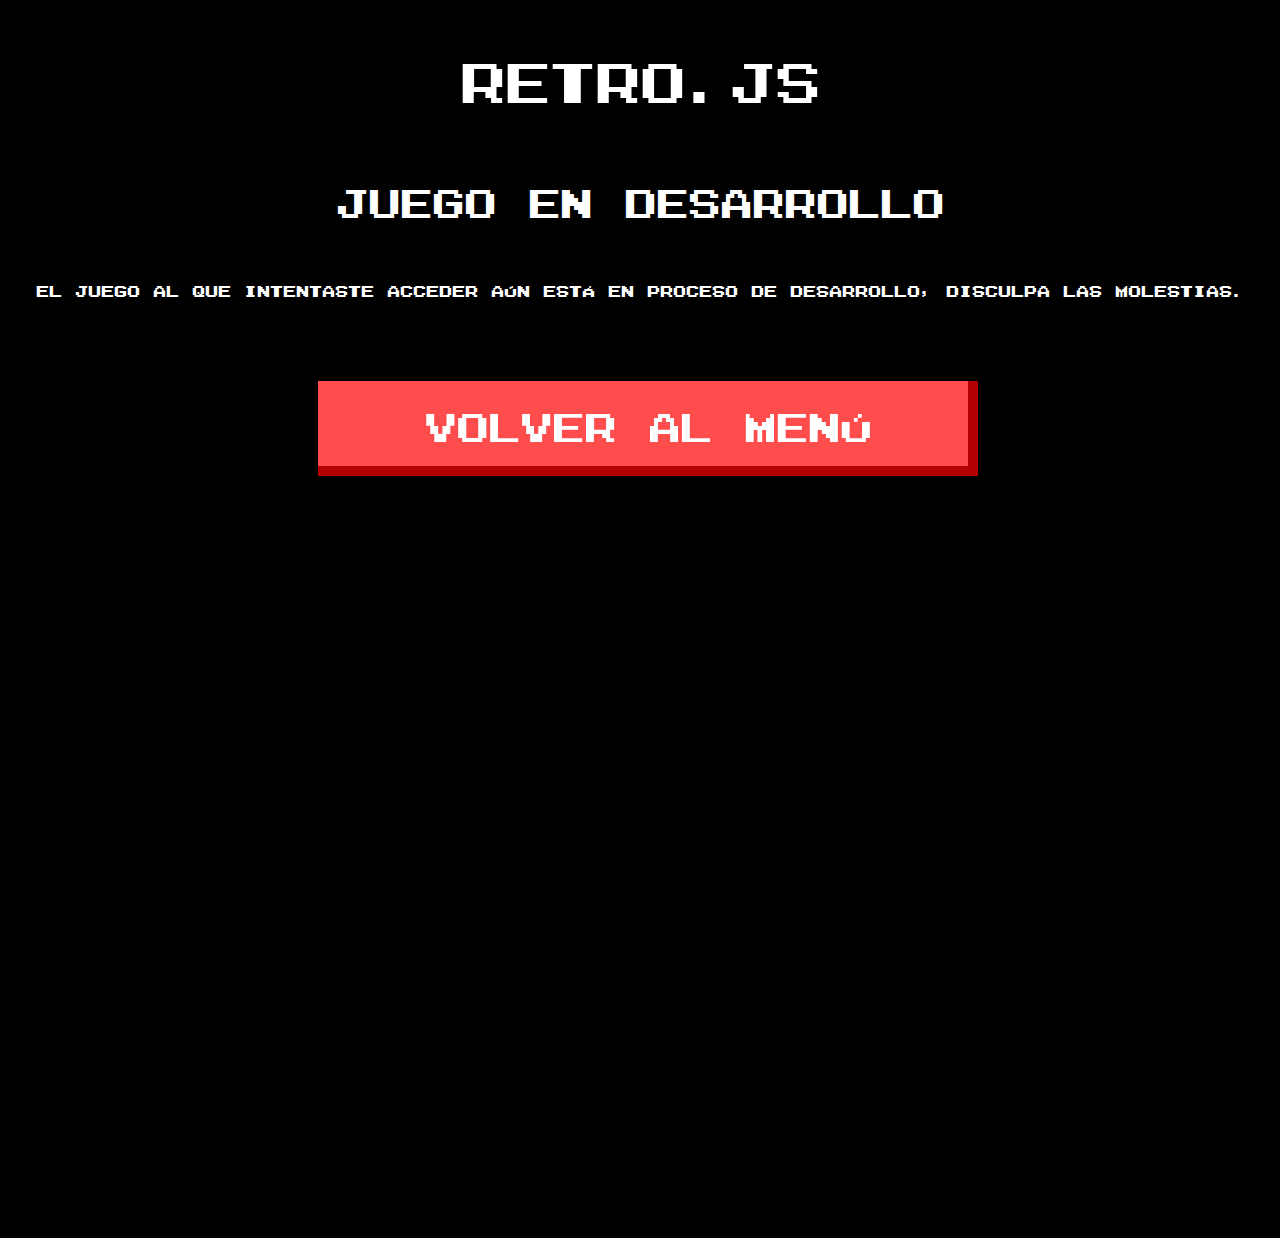
<file: 404/index.html>
<!DOCTYPE html>
<html>
  <head>
    <title>Retro.js</title>
  	<meta charset="utf-8">
  	<link rel="shortcut icon" type="image/png" href="/assets/favicon.png"/>

  	<link rel="stylesheet" type="text/css" href="../assets/style.css">

    <script type="text/javascript" src="../p5/p5.js"></script>
    <script type="text/javascript" src="../p5/p5.dom.js"></script>
    <script type="text/javascript" src="../Classes/Button.js"></script>
    <script type="text/javascript" src="../Classes/Craft.js"></script>

    <script type="text/javascript" src="functions.js"></script>
    <script type="text/javascript" src="code.js"></script>
  </head>
  <body>
    <h1 class="title">Retro.js</h1>
    <h2 class="subtitle">Juego en desarrollo</h2>
    <p  class="text">
      El juego al que intentaste acceder aún está en proceso de desarrollo, disculpa las molestias.
    </p>
    <div id="p5-sketch"></div>
  </body>
</html>
</file>
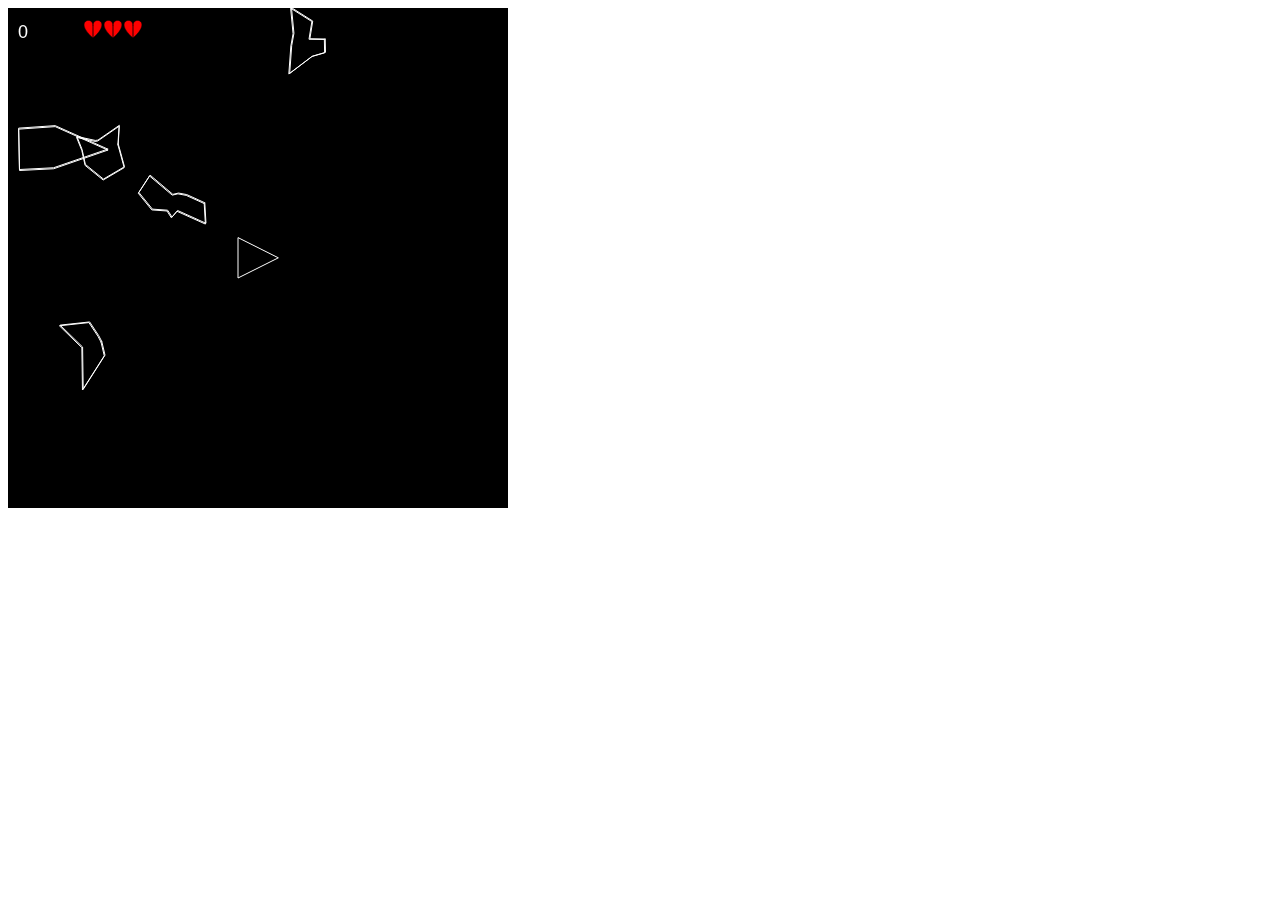
<file: Asteroids/index.html>
<!DOCTYPE html>
<html>
<head>
	<meta charset="utf-8">
	<title>Asteroids</title>
	<script src="../p5/p5.js"></script>

	<script src="../p5/p5.sound.js"></script>
	<script type="text/javascript" src="Ship.js"></script>
	<script type="text/javascript" src="Laser.js"></script>	
	<script type="text/javascript" src="Asteroid.js"></script>
	<script type="text/javascript" src="code.js"></script>
    </head>

	
<body>

</body>
</html>
</file>
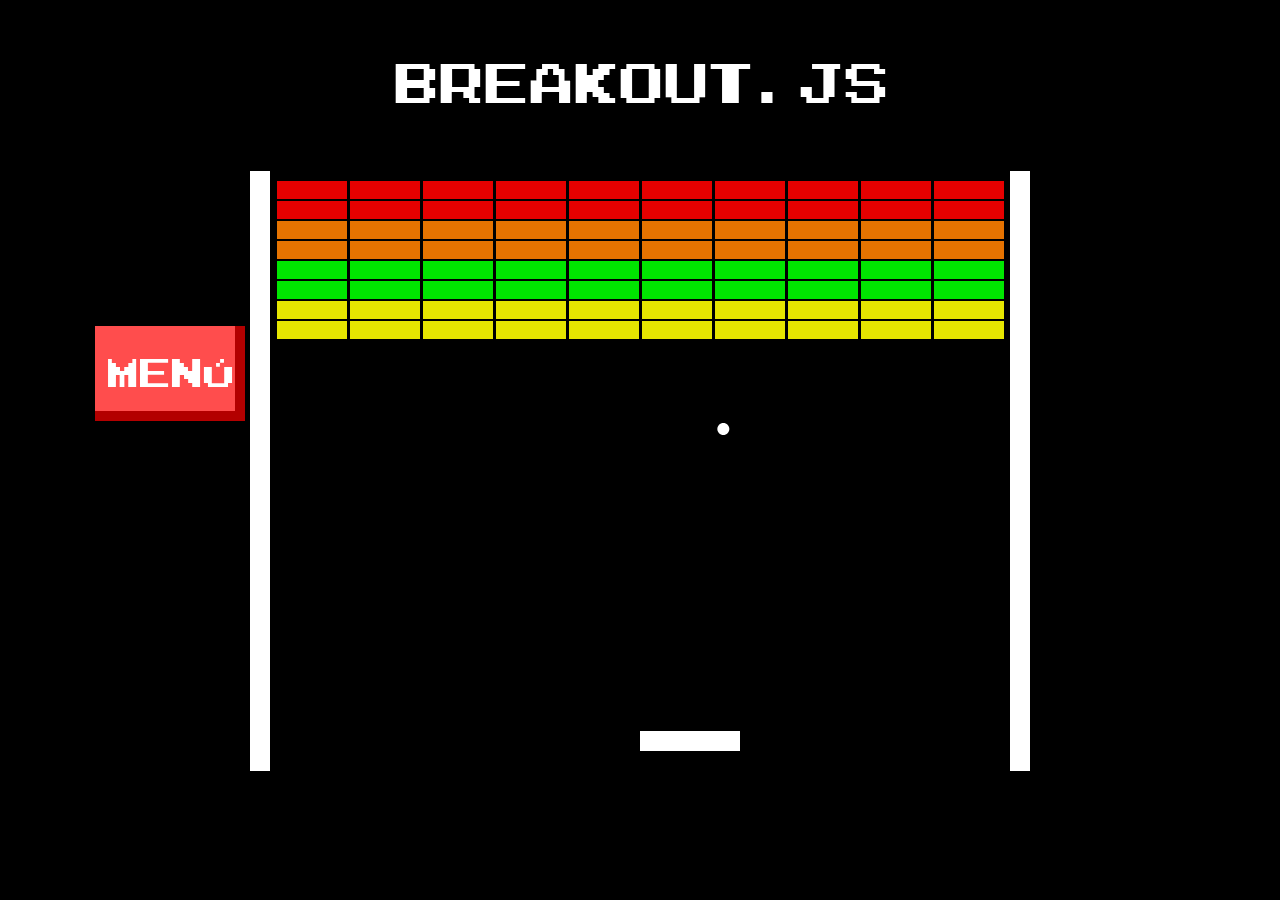
<file: Breakout/index.html>
<!DOCTYPE html>
<html>
  <head>
    <meta charset="utf-8">
    <title>Breakout</title>
    <link rel="stylesheet" href="../assets/style.css">
    <script type="text/javascript" src="../p5/p5.min.js"></script>
    <script type="text/javascript" src="../p5/p5.dom.js"></script>
    <script type="text/javascript" src="../p5/p5.sound.js"></script>
    <script type="text/javascript" src="../p5/p5.collide2d.js"></script>
    <script type="text/javascript" src="../Classes/Button.js"></script>
    <script type="text/javascript" src="../Classes/Craft.js"></script>
    <script type="text/javascript" src="../Classes/Pong/Pong.js"></script>
    <script type="text/javascript" src="../Classes/Pong/Ball.js"></script>
    <script type="text/javascript" src="../Classes/Pong/Brick.js"></script>
    <script type="text/javascript" src="functions.js"></script>
    <script type="text/javascript" src="code.js"></script>
  </head>
  <body>
    <h1 class="title">Breakout.js</h1>
  </body>
</html>
</file>
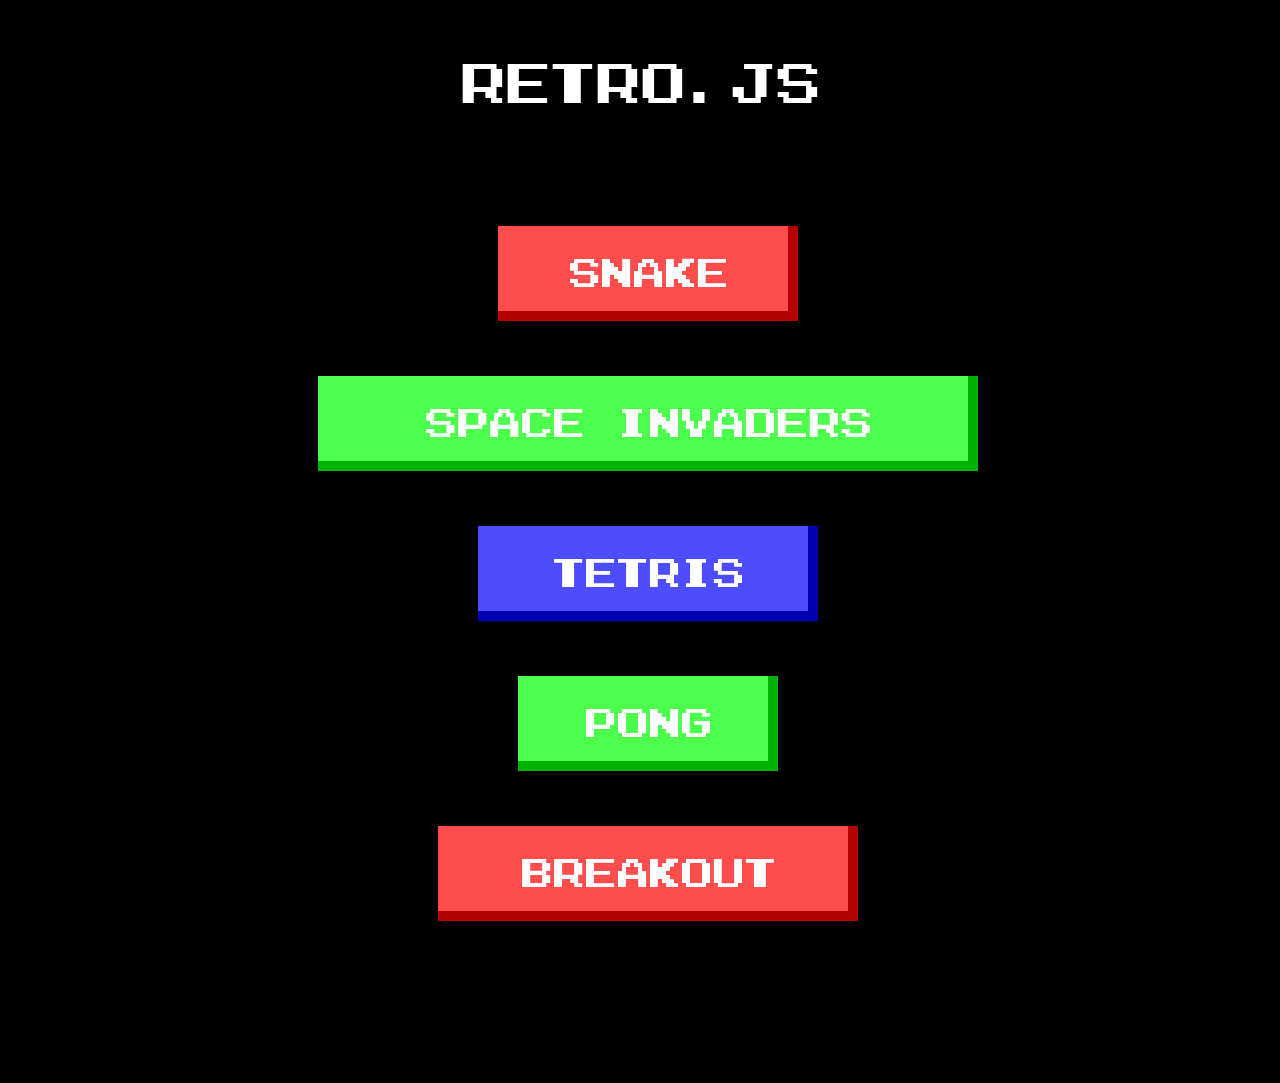
<file: index/index.html>
<!DOCTYPE html>
<html>
<head>
	<title>Retro.js</title>
	<meta charset="utf-8">
	<link rel="shortcut icon" type="image/png" href="/assets/favicon.png"/>

	<link rel="stylesheet" type="text/css" href="../assets/style.css">

	<script type="text/javascript" src="../p5/p5.js"></script>
	<script type="text/javascript" src="../p5/p5.dom.js"></script>
	<script type="text/javascript" src="../Classes/Button.js"></script>
	<script type="text/javascript" src="../Classes/Craft.js"></script>
	<script type="text/javascript" src="code.js"></script>
	<script type="text/javascript" src="functions.js"></script>
</head>
<body>
	<h1 class="title">Retro.js</h1>
	<div id="p5-sketch"></div>
</body>
</html>
</file>
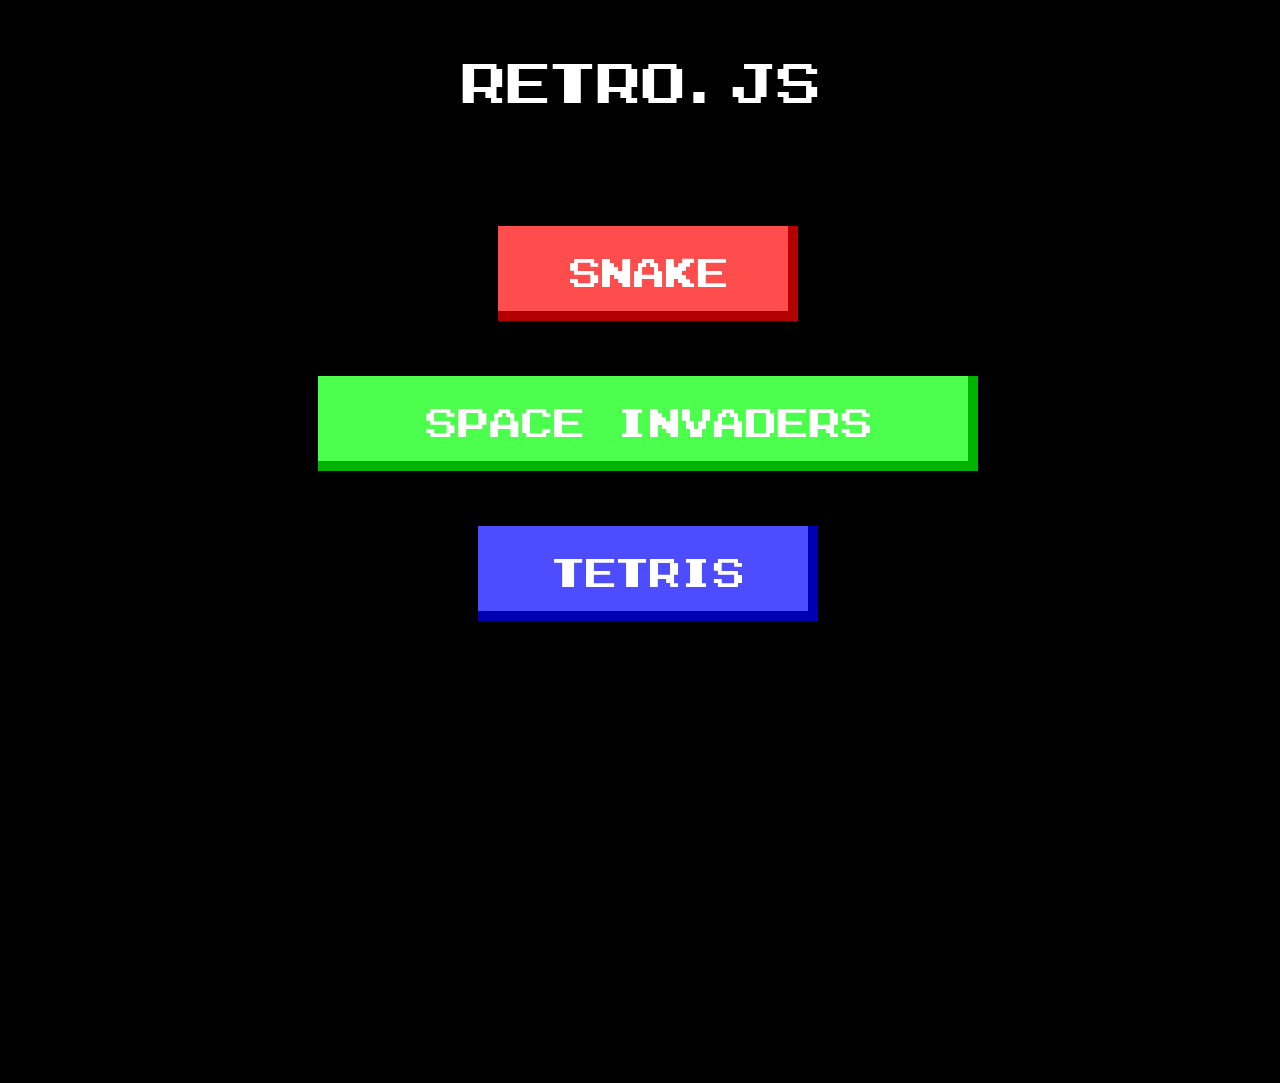
<file: menu/index.html>
<!DOCTYPE html>
<html>
<head>
	<title>Retro.js</title>
	<meta charset="utf-8">
	<link rel="shortcut icon" type="image/png" href="/assets/favicon.png"/>

	<link rel="stylesheet" type="text/css" href="style.css">

	<script type="text/javascript" src="../p5/p5.js"></script>
	<script type="text/javascript" src="../p5/p5.dom.js"></script>
	<script type="text/javascript" src="Button.js"></script>
	<script type="text/javascript" src="Craft.js"></script>
	<script type="text/javascript" src="code.js"></script>
	<script type="text/javascript" src="functions.js"></script>
</head>
<body>
	<h1 class="title">Retro.js</h1>
	<div id="p5-sketch"></div>
</body>
</html>
</file>
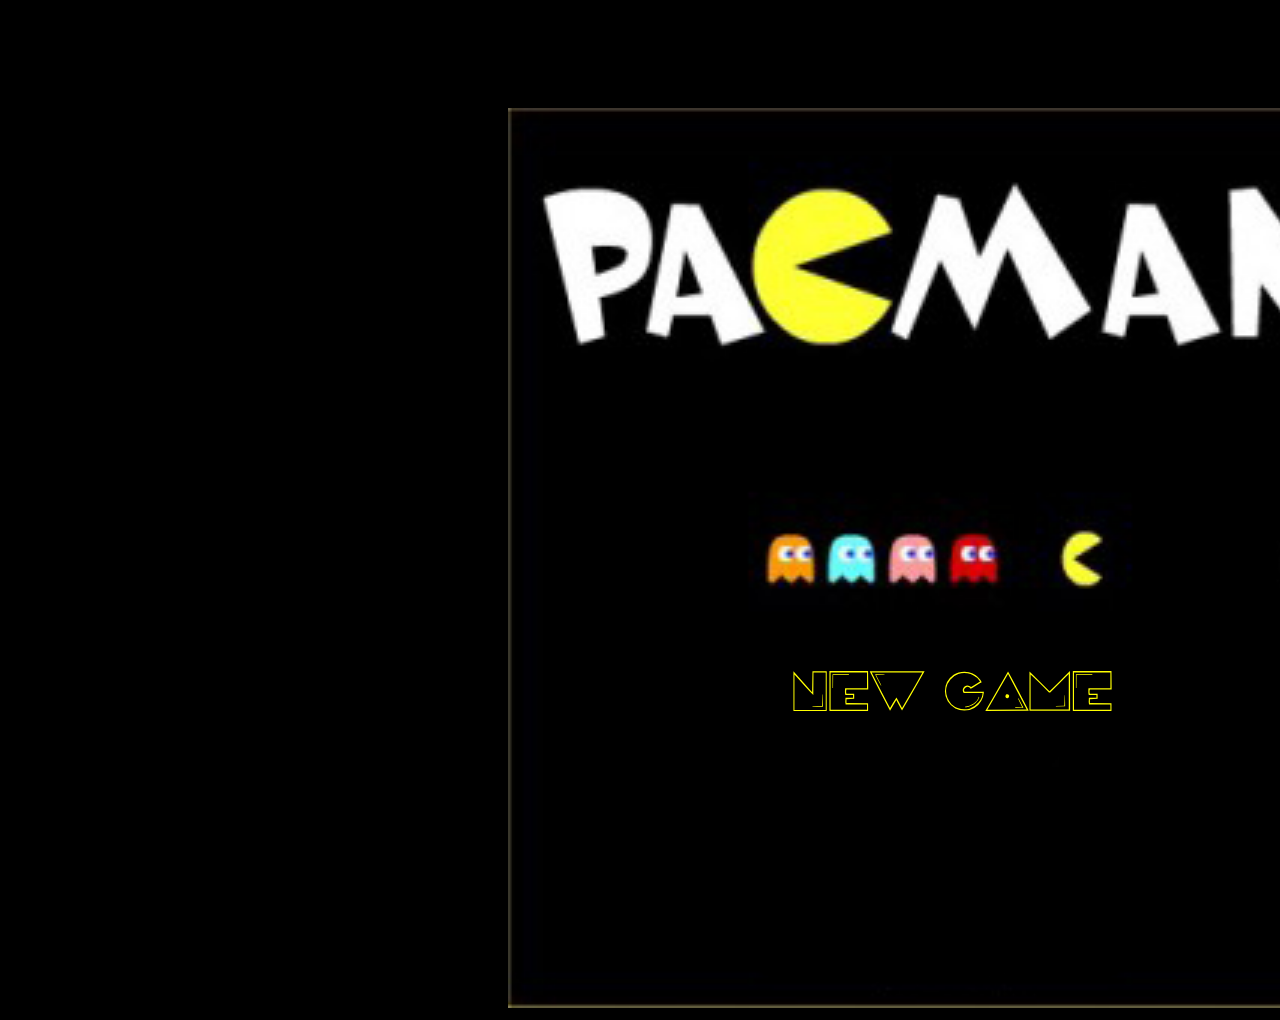
<file: pacman/index.html>
<!DOCTYPE html>
<html>
<head>
	<title>Retro.js</title>
	<meta charset="utf-8">
	<link rel="shortcut icon" type="image/png" href="/assets/favicon.png"/>

	<link rel="stylesheet" type="text/css" href="../assets/style.css">

	<script type="text/javascript" src="libraries/p5.js"></script>
	<script type="text/javascript" src="libraries/p5.collide2d.js"></script>
	<script type="text/javascript" src="libraries/p5.sound.js"></script>
	<script type="text/javascript" src="libraries/p5.dom.js"></script>
	<script type="text/javascript" src="Classes/classGhost.js"></script>
	<script type="text/javascript" src="Classes/classPacman.js"></script>
	<script type="text/javascript" src="Classes/classSuperCookies.js"></script>
	<script type="text/javascript" src="pacman.js"></script>
	<script type="text/javascript" src="game.js"></script>
</head>
<body>
</body>
</html>
</file>
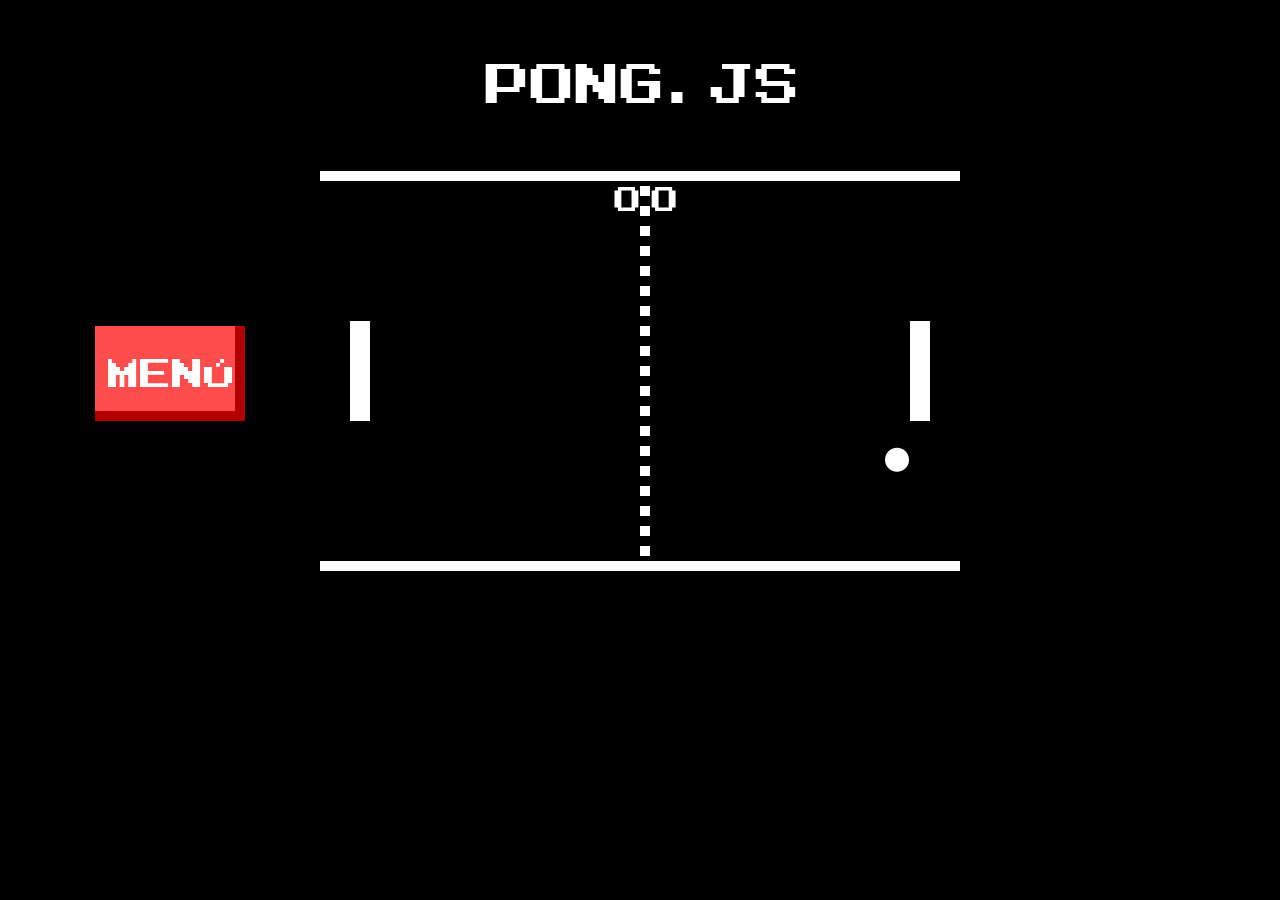
<file: Pong/index.html>
<!DOCTYPE html>
<html>
<head>
	<meta charset="UTF-8">
  <title>Pong</title>
	<link rel="stylesheet" href="../assets/style.css">
	<script type="text/javascript" src="../p5/p5.min.js"></script>
	<script type="text/javascript" src="../p5/p5.dom.js"></script>
	<script type="text/javascript" src="../p5/p5.sound.js"></script>
	<script type="text/javascript" src="../Classes/Button.js"></script>
	<script type="text/javascript" src="../Classes/Craft.js"></script>
	<script type="text/javascript" src="../Classes/Pong/Pong.js"></script>
	<script type="text/javascript" src="../Classes/Pong/Ball.js"></script>
  <script type="text/javascript" src="code.js"></script>
</head>
<body>
	<h1 class="title">pong.js</h1>
	<div class="p5-sketch"></div>
</body>
</html>
</file>
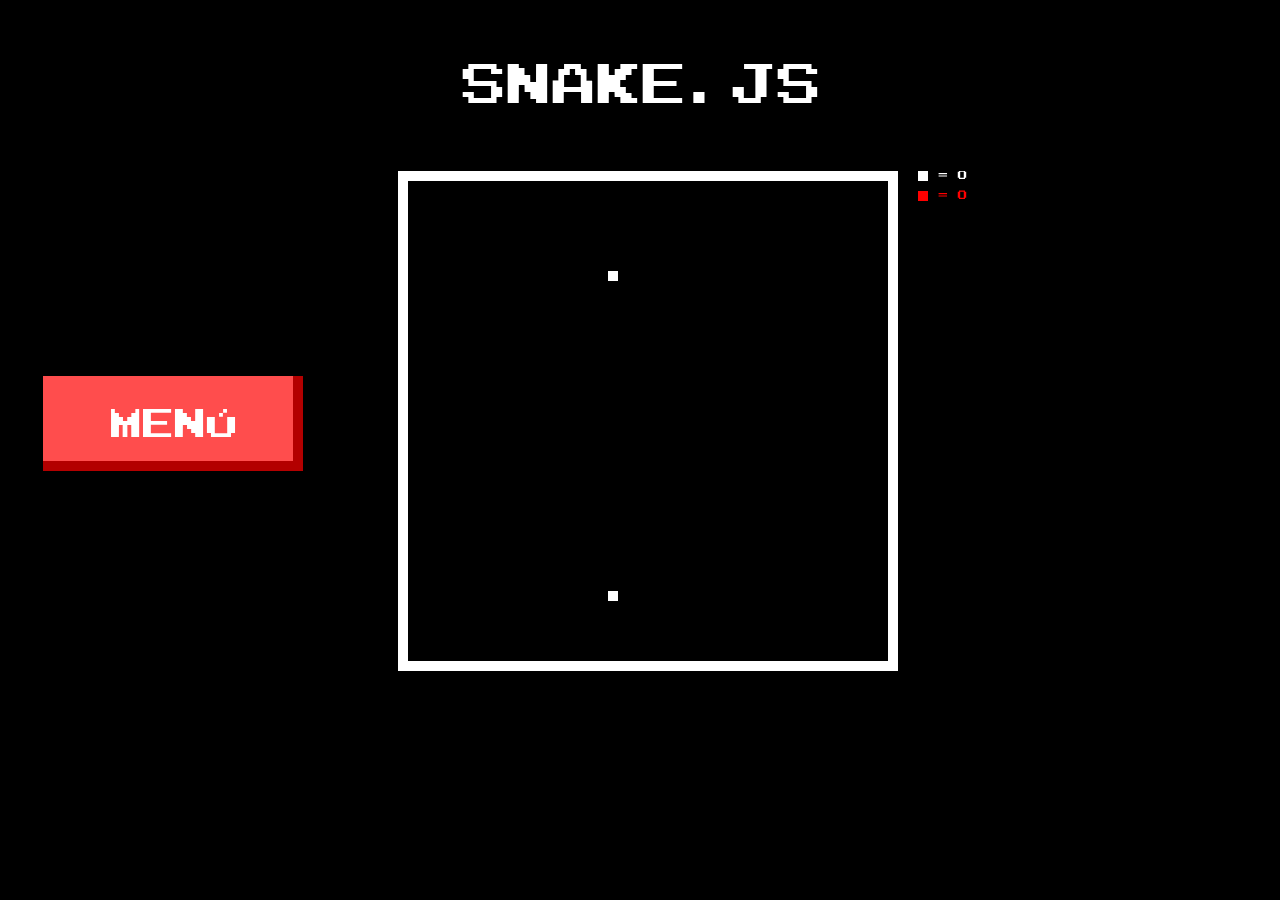
<file: Snake/index.html>
<!DOCTYPE html>
<html>
<head>
	<title>Snake game</title>
	<link rel="stylesheet" href="../assets/style.css">

	<script type="text/javascript" src="../p5/p5.min.js"></script>
	<script type="text/javascript" src="../p5/p5.dom.js"></script>
	<script type="text/javascript" src="../Classes/Button.js"></script>
	<script type="text/javascript" src="../Classes/Craft.js"></script>
	<script type="text/javascript" src="functions.js"></script>
	<script type="text/javascript" src="Snake.js"></script>
	<script type="text/javascript" src="Food.js"></script>
	<script type="text/javascript" src="ExtraFood.js"></script>
  <script type="text/javascript" src="code.js"></script>
</head>
<body>
	<h1 class="title">snake.js</h1>
	<div id="p5-sketch"></div>
</body>
</html>
</file>
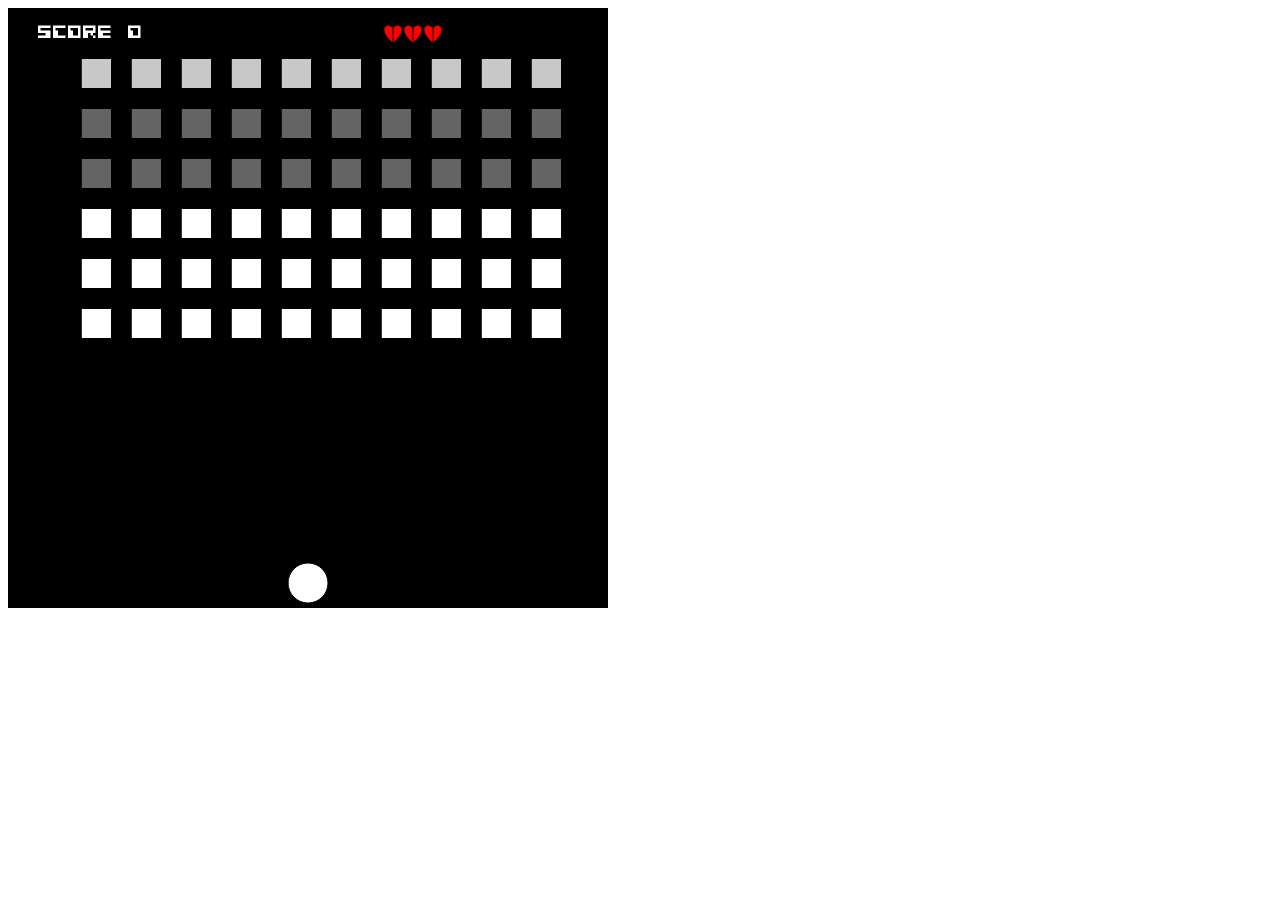
<file: Space_Invaders/Clases.html>
<!doctype html>
<html>
    <head>
        <meta charset="utf-8">
        <title>Space Invaders</title>
    </head>
    <body>
        <script src="../p5/p5.min.js"></script>
        <script src="../p5/p5.collide2d.js"></script>
        <script src="../p5/p5.sound.js"></script>
        <script src="sketch.js"></script>
        <script src="Personaje.js"></script>
        <script src="Enemigos.js"></script>
        <script src="Disparos.js"></script>
    </body>
</html>
</file>
<file: assets/style.css>
body{
	background-color: black;
}

.title{
	text-align: center;
	font: 3.5em "computer_font";
	padding-top: 20px;
	padding-bottom: 20px;
	color: white;
}

.subtitle{
	text-align: center;
	font: 2.5em "computer_font";
	padding-top: 15px;
	padding-bottom: 15px;
	color: white;
}

.text{
	text-align: center;
	font: 1em "computer_font";
	padding-top: 10px;
	padding-bottom: 10px;
	color: white;
}

@font-face {
	font-family: 'computer_font';
	src: url('/assets/computer_font.ttf');
}
</file>
<file: menu/style.css>
body{
	background-color: black;
}

.title{
	text-align: center;
	font: 3.5em "computer_font";
	padding-top: 20px;
	padding-bottom: 20px;
	color: white;
}

@font-face {
	font-family: 'computer_font';
	src: url('/assets/computer_font.ttf');
}
</file>
